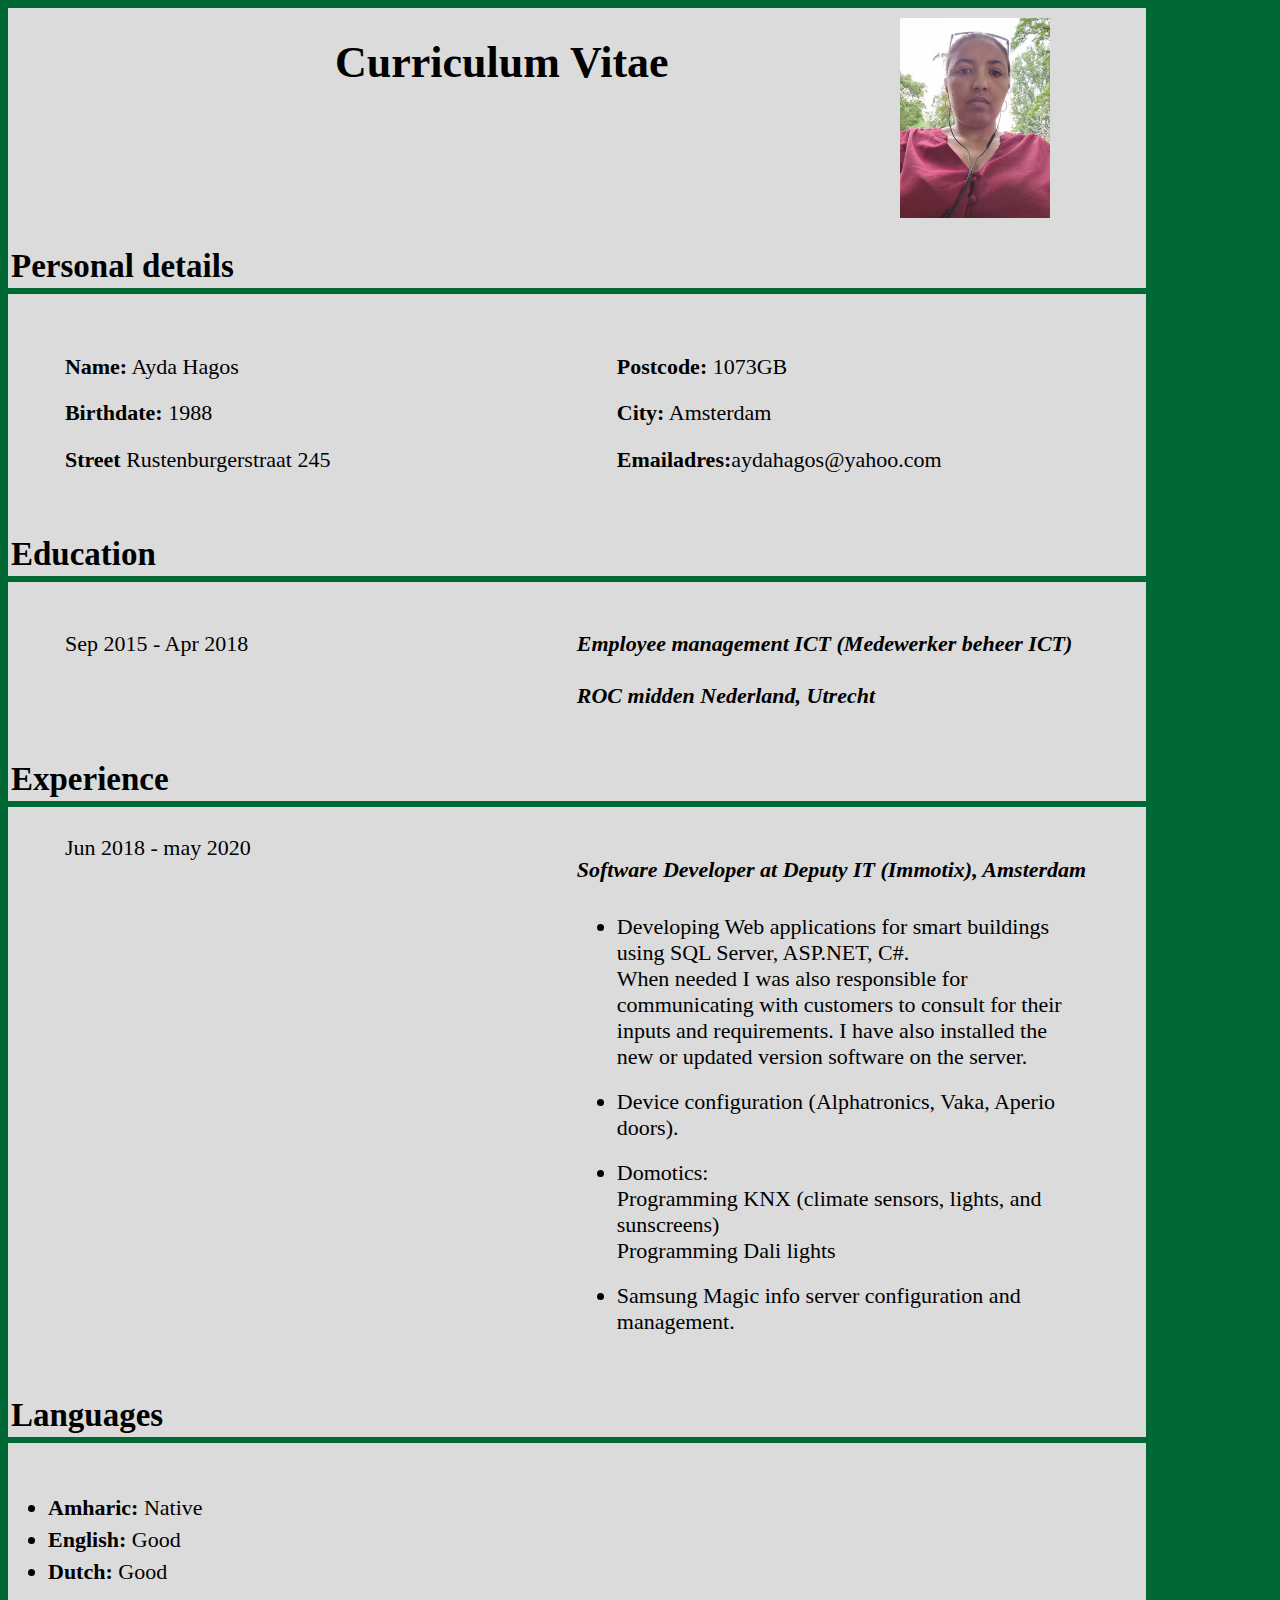
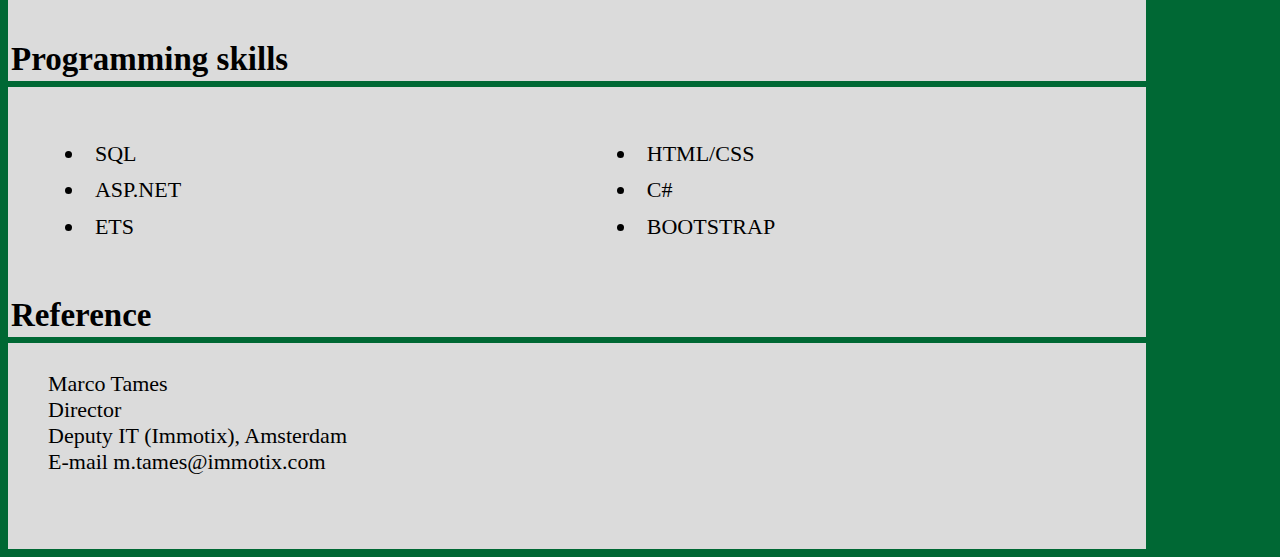
<file: week1/digitalResume/myresume.html>
<!DOCTYPE html>
<html lang="en">
    <head>
        <title>Digital Resume</title>
        <link rel="stylesheet" href="myresume.css" >
    </head>
    <body>
        <div class="flexbox-container">
            <div class="flexbox-item title wrapper">
                <h1> Curriculum Vitae </h1> 
                <img src="photo.jpg"> 
            </div>
            <div class="flexbox-item personal wrapper">
                <h2> Personal details </h2> 
                <ul class="list1">
                    <li><strong>Name:</strong>  Ayda Hagos </li>
                    <li><strong>Birthdate:</strong> 1988 </li>
                    <li><strong>Street</strong> Rustenburgerstraat 245 </li>
                </ul>
                <ul class="list2">
                    <li><strong>Postcode:</strong> 1073GB </li>
                    <li><strong> City:</strong> Amsterdam </li>
                    <li><strong>Emailadres:</strong>aydahagos@yahoo.com </li>            
                </ul> 
            </div>
            <div class="flexbox-item education wrapper">
                <h2> Education </h2> 
                <p class="list1"> Sep 2015 - Apr 2018 </p>
                <p class="list2 font-bold">Employee management ICT (Medewerker beheer ICT) <br><br>
                ROC midden Nederland, Utrecht
                </p> 
            </div>
            <div id="experience" class="flexbox-item education wrapper">
                <h2> Experience </h2> 
                <div class="exp1"> Jun 2018 - may 2020 </div> 
                <div class="exp2">
                    <p class="font-bold">Software Developer at Deputy IT (Immotix), Amsterdam</p>
                    <ul>
                        <li>Developing Web applications for smart buildings using SQL Server, ASP.NET, C#. <br> When needed I was also responsible
                            for communicating with customers to consult for their inputs and
                            requirements. I have also installed the new or updated version
                            software on the server.
                        </li>
                        <li>Device configuration (Alphatronics, Vaka, Aperio doors). 
                        </li>
                        <li>Domotics:<br>
                            Programming KNX (climate sensors, lights, and sunscreens) <br>
                            Programming Dali lights 
                        </li>
                        <li>Samsung Magic info server configuration and management.
                        </li>
                    </ul>
                </div>
            </div>
            <div id="languages" class="flexbox-item lang-wrapper">
                <h2> Languages </h2> 
                <ul>
                    <li>
                    <span class="lang-list">Amharic:</span>  Native
                    </li>
                    <li>
                        <span class="lang-list"> English:</span> Good
                    </li>
                    <li>
                        <span class="lang-list"> Dutch:</span> Good
                    </li>
                </ul>
            </div>
            <div id="skills" class="flexbox-item skills wrapper">
                <h2> Programming skills </h2> 
                <ul>
                    <li>SQL</li>
                    <li>ASP.NET</li>
                    <li>ETS</li>
                </ul>
                <ul>
                    <li>HTML/CSS</li>
                    <li>C#</li> 
                    <li>BOOTSTRAP</li>       
                </ul>
            </div>
            <div id="reference" class="flexbox-item reference">
                <h2> Reference </h2> 
                <ul class="ref">
                    <li>Marco Tames</li>
                    <li>Director</li>
                    <li>Deputy IT (Immotix), Amsterdam</li>
                    <li>E-mail m.tames@immotix.com</li>
                    <br><br>
                </ul>
            </div>
        </div>
    </body>
</html>
</file>
<file: week1/digitalResume/myresume.css>
body{
    font-size: 22px;
    background-color: #006834;
}
.flexbox-container{
    display: flex;
    flex-wrap: wrap;
    width: 90%;
    justify-content: center;
    align-items: center;
}
h1{
    text-align: center;
}
h2{
    text-align: initial; 
    border-bottom: 6px solid #006834;
    padding:3px;
    clear: both;
}
.flexbox-item{
 width: 100%;
 background-color: rgb(219, 219, 219);
}
img{
    width:100px;
    flex-basis: 150px;
    padding-top: 10px;
}
h1{
    flex-basis:70%;
    text-align: center;
}
.wrapper{
    width: 100%;
    display: flex;
    flex-wrap: wrap;
    justify-content: center;
    width: 100%;
}
.personal h2 {
    flex-basis: 100%;
}
.personal ul {    
    flex-basis: 45%;
    min-width: 200px;
}
.personal ul, .languages ul, .ref {
    list-style-type: none;
}
.education h2 {
    flex-basis: 100%;
}
.education p{
    flex-basis: 45%;
    min-width: 200px;
}
.exp1, .exp2{
    flex-basis: 45%;
    min-width: 200px;
}
.font-bold{
    font-weight: 600;
    font-style: italic;
}
li{
    padding:2% 0;
}
.lang-wrapper{
    width: 100%;
    display: flex;
    flex-wrap: wrap;
    justify-content: left;
    width: 100%;
}
.lang-list{
    font-weight: bolder;
}
h2 {
    flex-basis: 100%;
}
.skills ul{    
    list-style-position: inside;
    flex-basis: 45%;
    min-width: 200px;
}
.skills ul li{
    padding: 1% 0;
}
.ref li{
    padding:0;
}
</file>
